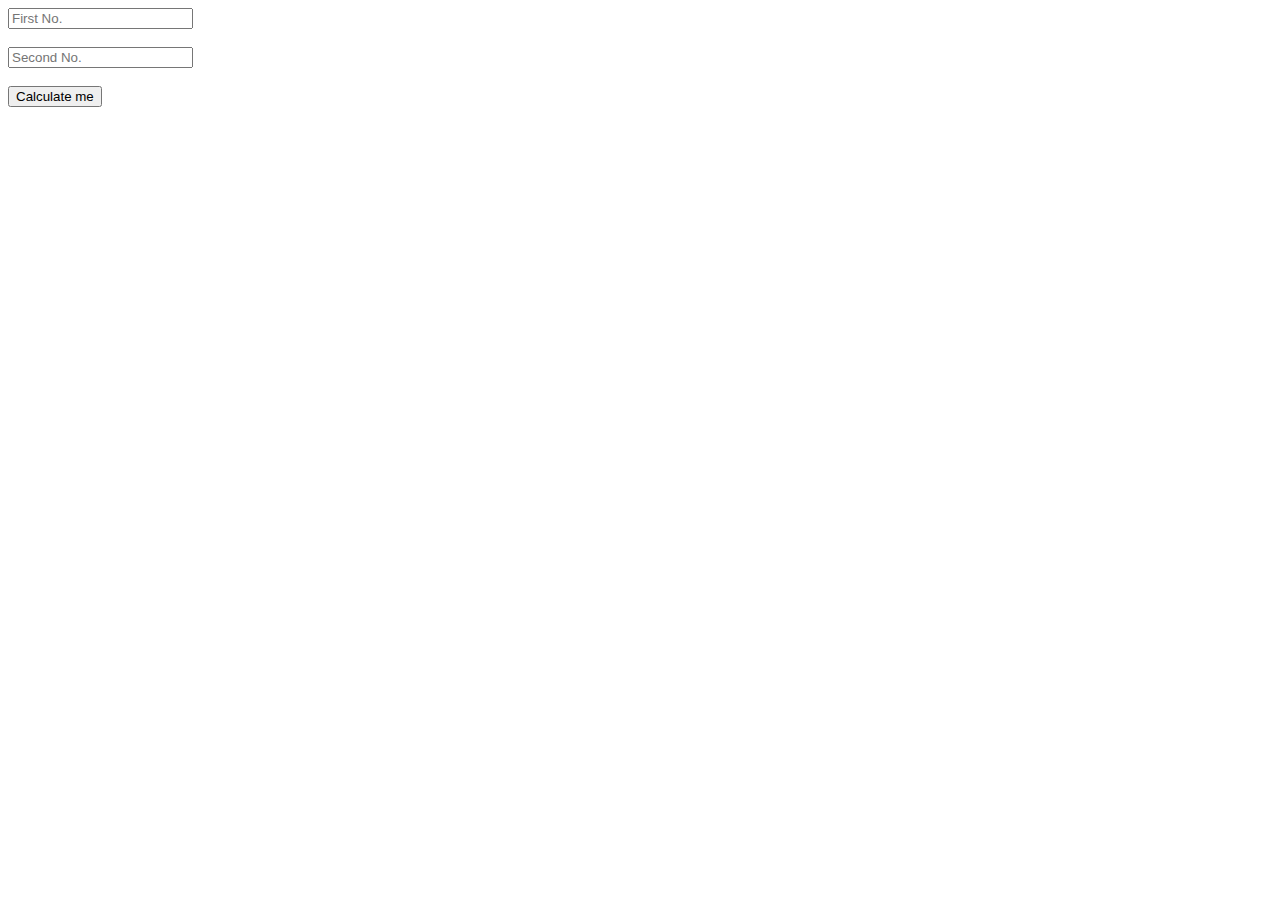
<file: index.html>
<!DOCTYPE html>
<html lang="en">
<head>
  <meta charset="UTF-8">
  <meta name="viewport" content="width=device-width, initial-scale=1.0">
  <title>Document</title>

</head>
<body>
  <input type="text" placeholder="First No." id="one" > <br/> <br/>
  <input type="text" placeholder="Second No." id="two"> <br/> <br/>
  <button onclick="calculateSum()">Calculate me</button> 
  <div id="finalSum"  ></div>
  <script src="index.js"></script>
</body>
</html>



<!-- 
<!DOCTYPE html>
<html lang="en">
<head>
  <meta charset="UTF-8">
  <meta name="viewport" content="width=device-width, initial-scale=1.0">
  <title>Document</title>
  <link rel="stylesheet" href="index.css">
</head>
<body>
  <div class="container">
    hi there 1
  </div>
  <div class="container">
    hi there 2
  </div>
</body>
</html> -->
</file>
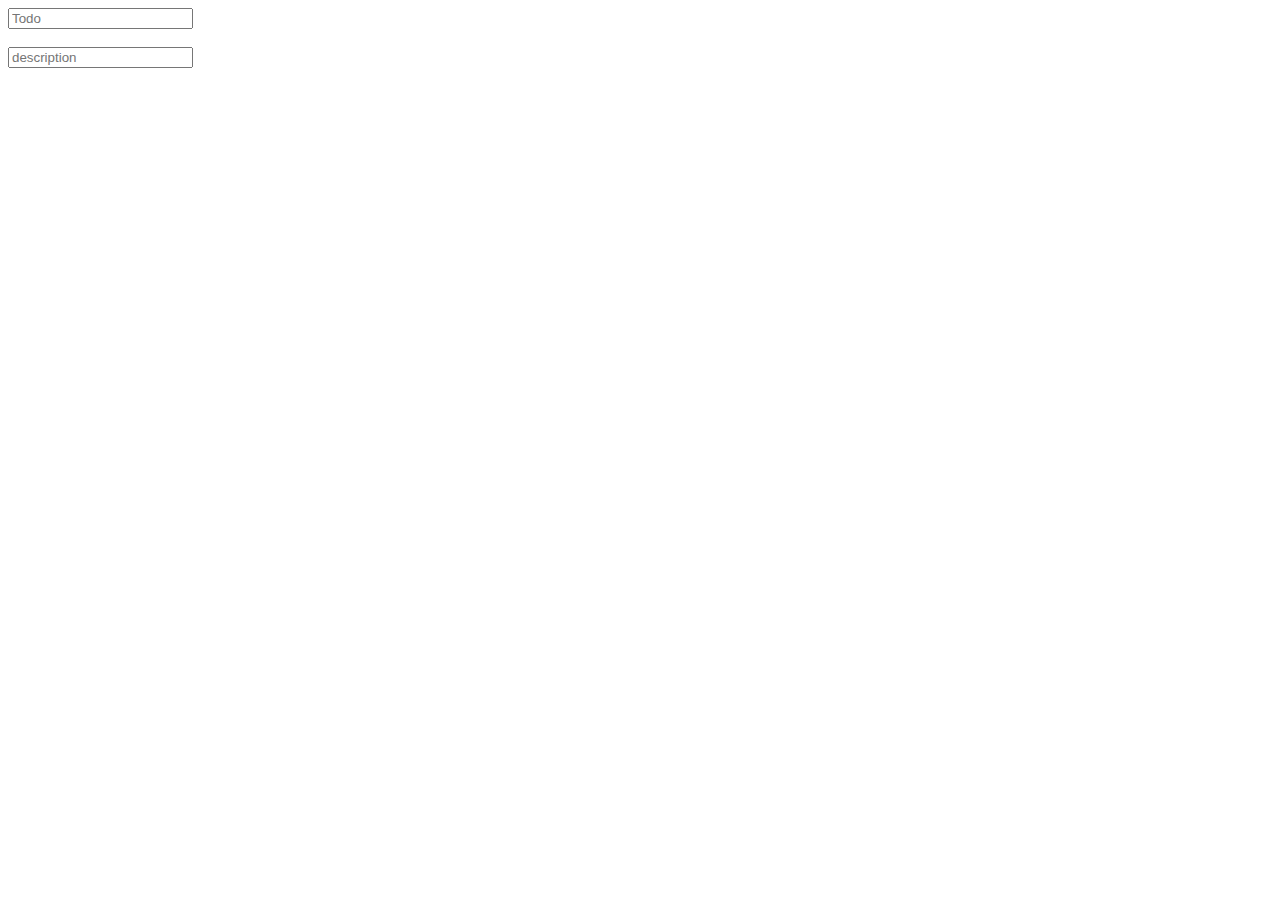
<file: todo/index.html>
<!DOCTYPE html>
<html lang="en">
<head>
  <meta charset="UTF-8">
  <meta name="viewport" content="width=device-width, initial-scale=1.0">
  <title>Document</title>
</head>
<body>
  <input type="text" id="title" placeholder="Todo"> <br><br/>
  <input type="text" id="description" placeholder="description"> <br><br/>
  <div id="container"></div>
  <script src="./index.js"></script>
</body>
</html>
</file>
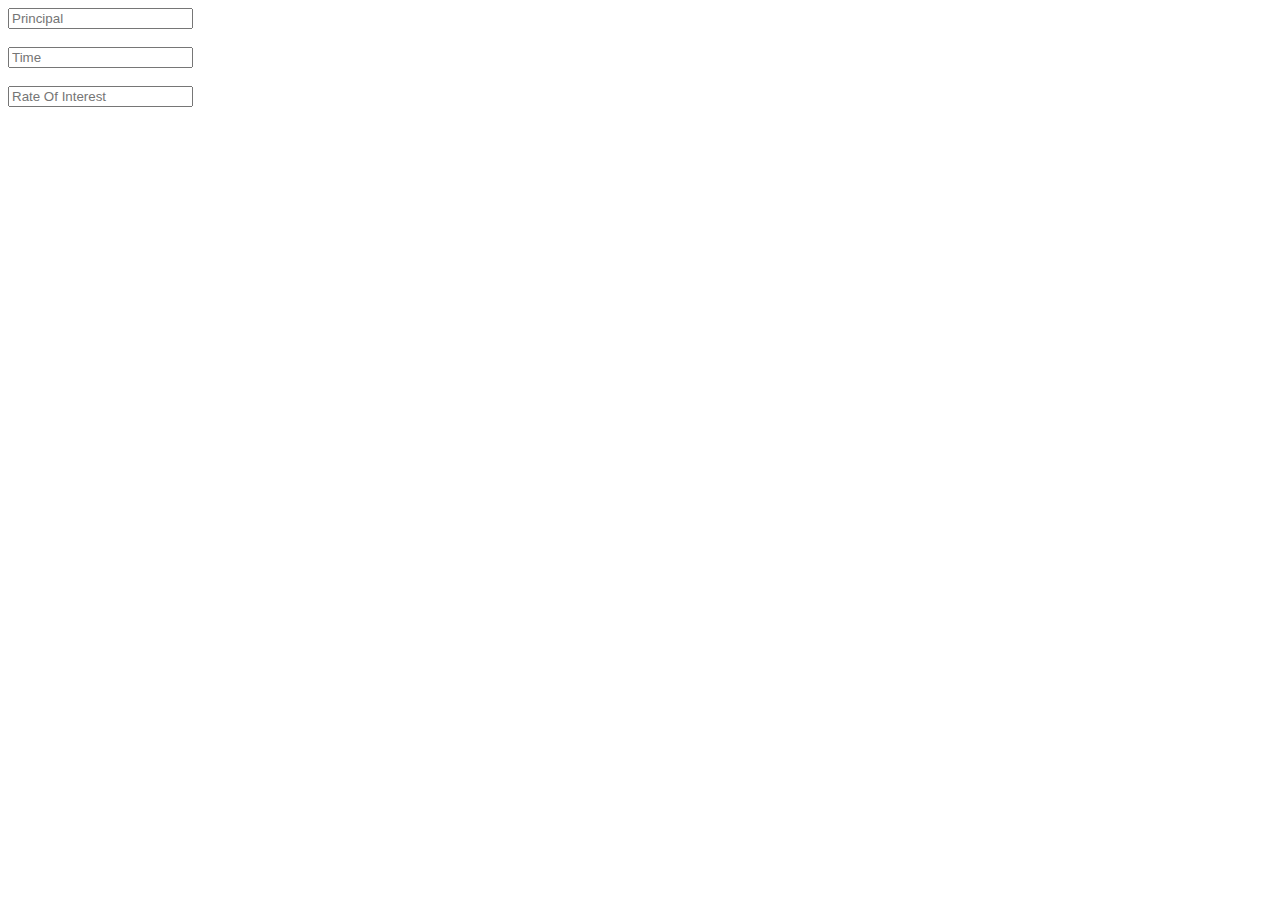
<file: index2.html>
<!DOCTYPE html>
<html lang="en">
<head>
  <meta charset="UTF-8">
  <meta name="viewport" content="width=device-width, initial-scale=1.0">
  <title>Document</title>
</head>
<body>
  <input input="text" placeholder="Principal" id="principal" oninput="debouncingcalculatePRI()"> <br><br>
  <input input="text" placeholder="Time" id="time" 
  oninput="debouncingcalculatePRI()"> <br><br>
  <input input="text" placeholder="Rate Of Interest" id="rate" 
  oninput="debouncingcalculatePRI()"> <br><br>
  <div id="finalSum"></div> <br><br>
  <div id="finalSum2"></div>
  <script src="index2.js"></script>
</body>
</html>
</file>
<file: index.css>
.container {
  background-color: red;
  width:100;
  margin: 100px 100px
}
</file>
